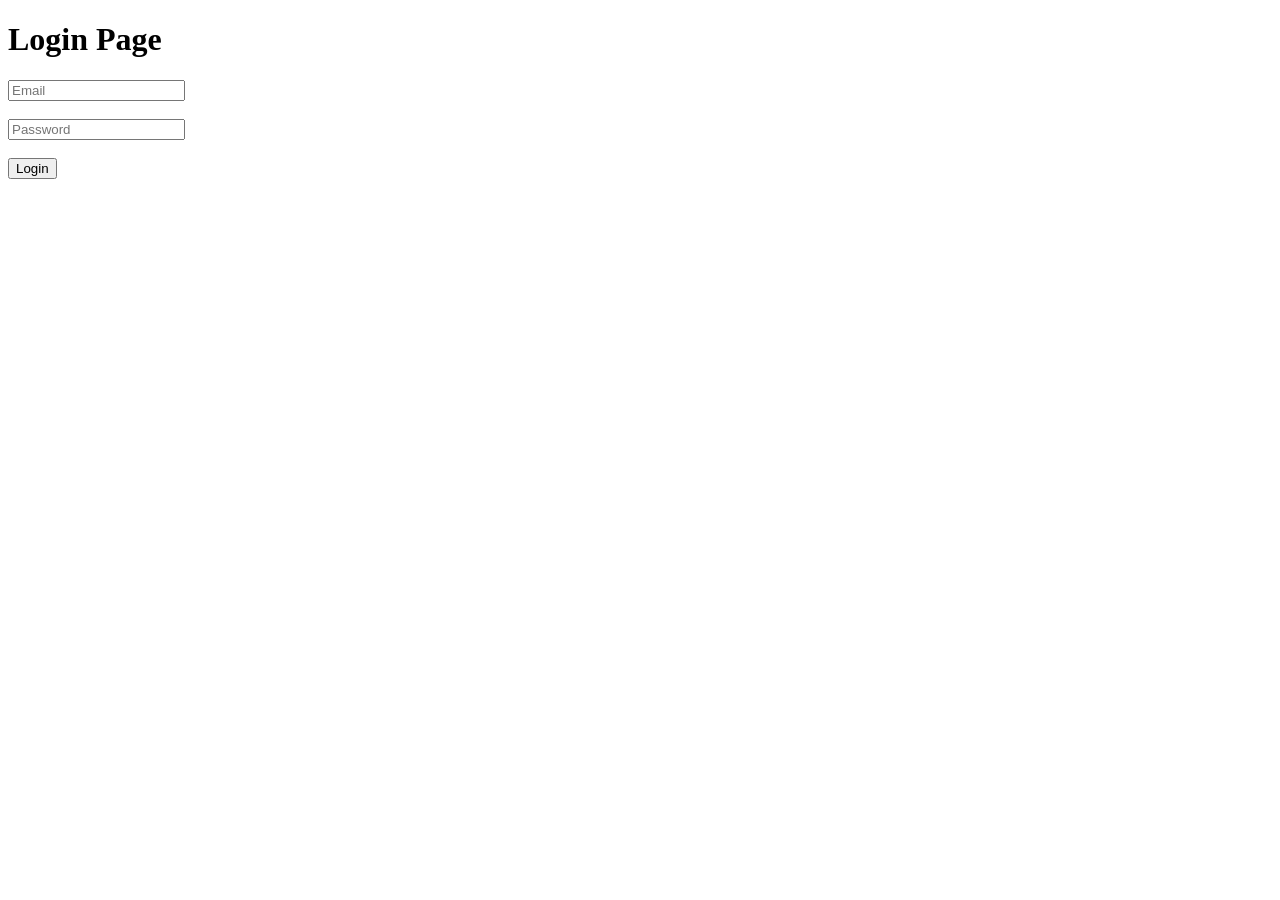
<file: templates/login.html>
<!doctype html>
<html>
  <head>
    <title>Login</title>
  </head>

  <body>
    <h1>Login Page</h1>

    <form>
      <input type="email" placeholder="Email" />

      <br /><br />

      <input type="password" placeholder="Password" />

      <br /><br />

      <button>Login</button>
    </form>
  </body>
</html>
</file>
